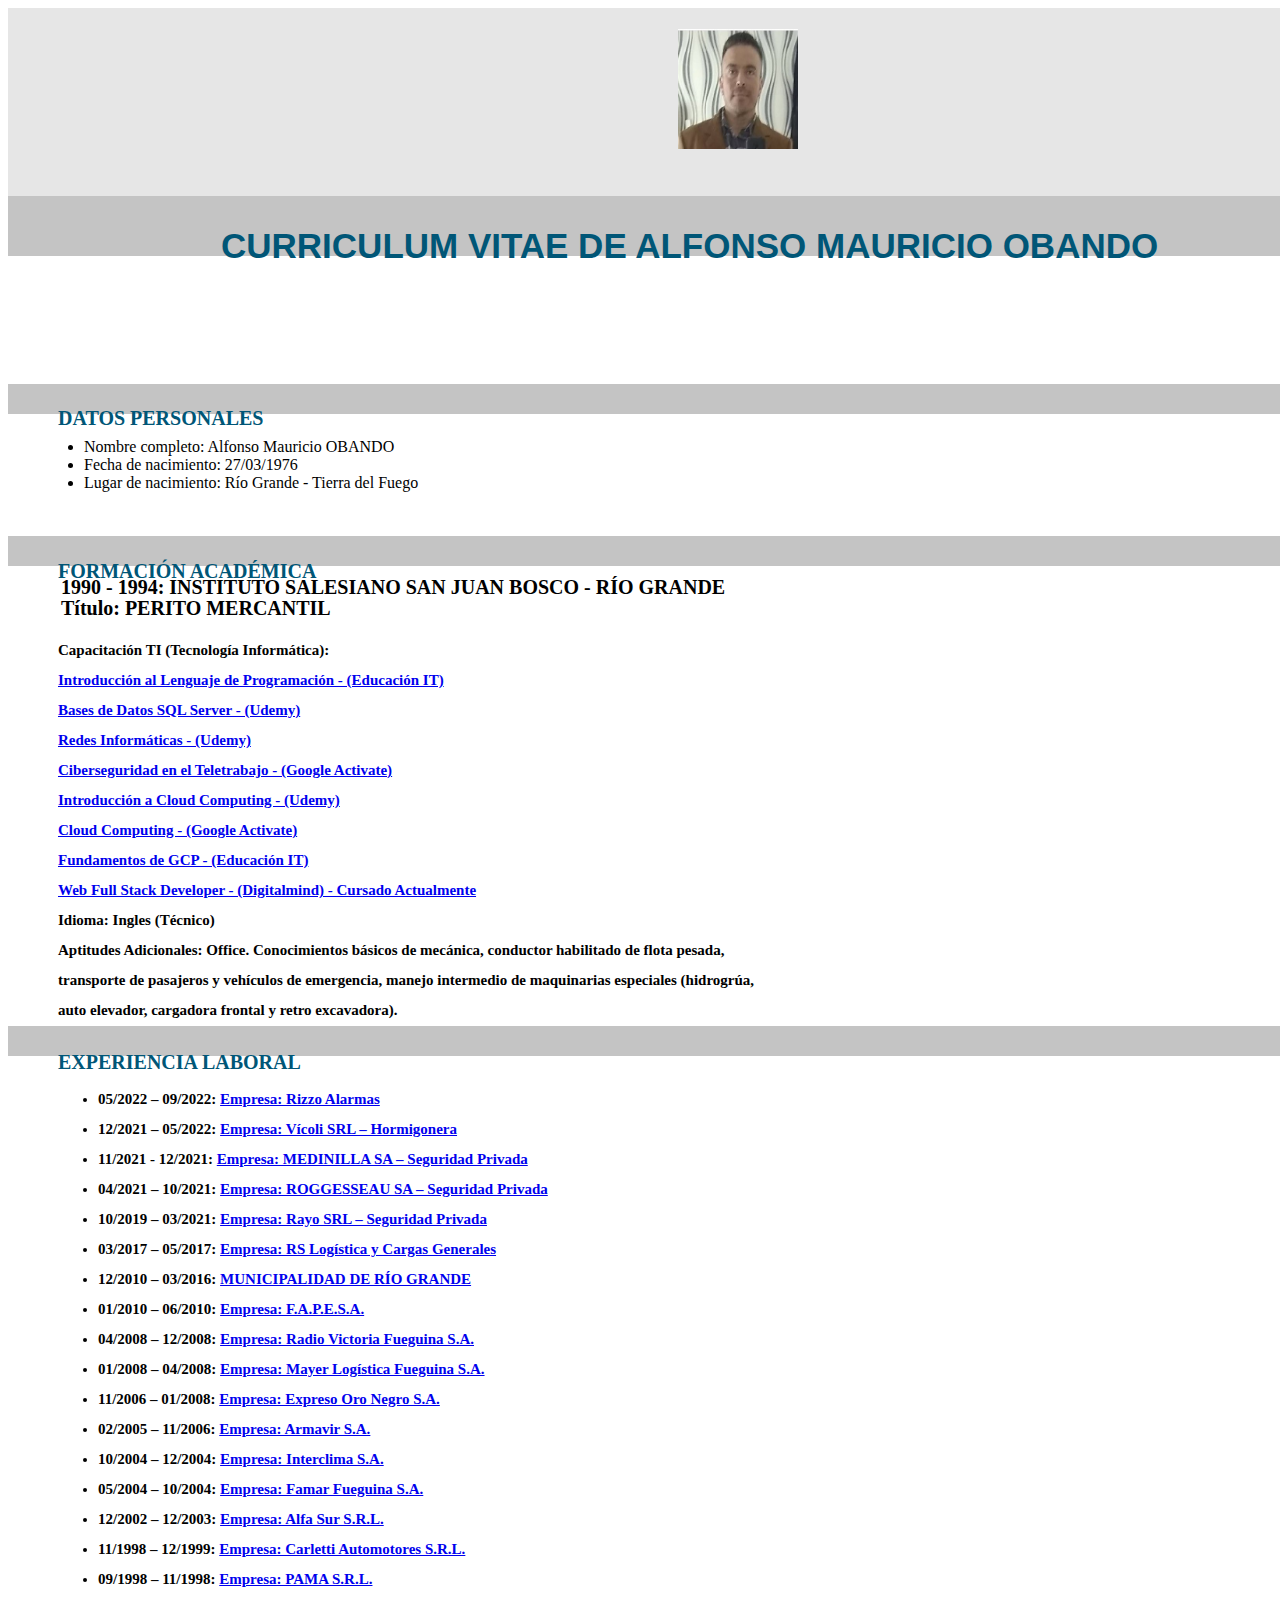
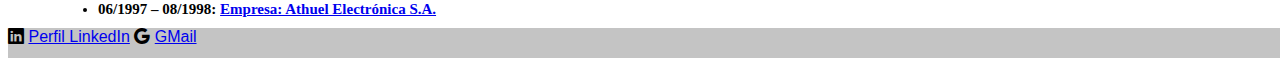
<file: index.html>
<!DOCTYPE html>
<html lang="en">
<head>
    <meta charset="UTF-8">
    <meta http-equiv="X-UA-Compatible" content="IE=edge">
    <meta name="viewport" content="width=device-width, initial-scale=1.0">
    <link rel="stylesheet" href="./css/style.css">
    <link href="https://cdn.jsdelivr.net/npm/bootstrap@5.0.2/dist/css/bootstrap.min.css" rel="stylesheet" integrity="sha384-EVSTQN3/azprG1Anm3QDgpJLIm9Nao0Yz1ztcQTwFspd3yD65VohhpuuCOmLASjC" crossorigin="anonymous">
    <link rel="stylesheet" href="https://cdn.jsdelivr.net/npm/bootstrap-icons@1.9.1/font/bootstrap-icons.css">
    <title>Práctica Inregradora CV</title>
</head>
<body>
    <header>
        <img class="foto" src="./img/Imagen1.jpg" alt="Foto">
    </header>
    <section id="titulo">
        <h1>CURRICULUM VITAE DE ALFONSO MAURICIO OBANDO</h1>
    </section>
    <section class="datper"> 
        <h3>DATOS PERSONALES</h3>
        <ul>
            <li>Nombre completo: Alfonso Mauricio OBANDO</li>
            <li>Fecha de nacimiento: 27/03/1976</li>
            <li>Lugar de nacimiento: Río Grande - Tierra del Fuego</li>
        </ul> 
    </section>
    <section class="formacad"> 
        <h3>FORMACIÓN ACADÉMICA</h3>
        <div>
            <table>
                <tr><td><b>1990 - 1994: INSTITUTO SALESIANO SAN JUAN BOSCO - RÍO GRANDE</b></td></tr>                
                <td>Título: PERITO MERCANTIL</td>
            </table>
                    <p>Capacitación TI (Tecnología Informática): <br>
                    <a href="./img/Certificados/Certificado Introducción al lenguaje de Programación IT.jpg" target="_blank">Introducción al Lenguaje de Programación - (Educación IT)</a><br>
                    <a href="./img/Certificados/Certificado Máster SQL UDEMY.jpg" target="_blank">Bases de Datos SQL Server - (Udemy)</a><br>
                    <a href="./img/Certificados/Certificado Redes Udemy.jpg" target="_blank">Redes Informáticas - (Udemy)</a><br>
                    <a href="./img/Certificados/Ciberseguridad en el Teletrabajo.jpg" target="_blank">Ciberseguridad en el Teletrabajo - (Google Activate)</a><br>
                    <a href="./img/Certificados/Cloud Comp desde 0 Udemy.jpg" target="_blank">Introducción a Cloud Computing - (Udemy)</a><br>
                    <a href="./img/Certificados/Cloud Computing Google Activate.jpg" target="_blank">Cloud Computing - (Google Activate)</a><br>
                    <a href="./img/Certificados/GCP Fundamentals Educacion IT.jpg" target="_blank">Fundamentos de GCP - (Educación IT)</a><br>
                    <a href="https://soydigitalmind.com/cursos/programacion-y-diseno-web/desarrollo-web-full-stack.html" target="_blank">Web Full Stack Developer - (Digitalmind) - Cursado Actualmente</a><br>
                    Idioma: Ingles (Técnico)<br>
                    Aptitudes Adicionales: Office. Conocimientos básicos de mecánica, conductor habilitado de flota pesada, transporte de pasajeros y vehículos de emergencia, manejo intermedio de maquinarias especiales (hidrogrúa, auto elevador, cargadora frontal y retro excavadora).
                </p> 
            </table>
        </div>  
    </section> 
    <section class="experlab">
        <h3>EXPERIENCIA LABORAL</h3>
        <div>
            <ul>
                <li><b>05/2022 – 09/2022: </b><a href="./Trabajos.html#Rizzo" target="_blank">Empresa: Rizzo Alarmas</a></li>
                <li><b>12/2021 – 05/2022: </b><a href="./Trabajos.html#Vicoli" target="_blank">Empresa: Vícoli SRL – Hormigonera</a></li>
                <li><b>11/2021 - 12/2021: </b><a href="./Trabajos.html#Medinilla" target="_blank">Empresa: MEDINILLA SA – Seguridad Privada</a></li>
                <li><b>04/2021 – 10/2021: </b><a href="./Trabajos.html#Rogge" target="_blank">Empresa: ROGGESSEAU SA – Seguridad Privada</a></li>
                <li><b>10/2019 – 03/2021: </b><a href="./Trabajos.html#Rayo" target="_blank">Empresa: Rayo SRL – Seguridad Privada</a></li>
                <li><b>03/2017 – 05/2017: </b><a href="./Trabajos.html#RS" target="_blank">Empresa: RS Logística y Cargas Generales</a></li>
                <li><b>12/2010 – 03/2016: </b><a href="./Trabajos.html#MUNICIP" target="_blank">MUNICIPALIDAD DE RÍO GRANDE</a></li>
                <li><b>01/2010 – 06/2010: </b><a href="./Trabajos.html#FAPESA" target="_blank">Empresa: F.A.P.E.S.A.</a></li>
                <li><b>04/2008 – 12/2008: </b><a href="./Trabajos.html#RVF" target="_blank">Empresa: Radio Victoria Fueguina S.A.</a></li>
                <li><b>01/2008 – 04/2008: </b><a href="./Trabajos.html#Mayer" target="_blank">Empresa: Mayer Logística Fueguina S.A.</a></li>
                <li><b>11/2006 – 01/2008: </b><a href="./Trabajos.html#EON" target="_blank">Empresa: Expreso Oro Negro S.A.</a></li>
                <li><b>02/2005 – 11/2006: </b><a href="./Trabajos.html#Armavir" target="_blank">Empresa: Armavir S.A.</a></li>
                <li><b>10/2004 – 12/2004: </b><a href="./Trabajos.html#Interclima" target="_blank">Empresa: Interclima S.A.</a></li>
                <li><b>05/2004 – 10/2004: </b><a href="./Trabajos.html#Famar" target="_blank">Empresa: Famar Fueguina S.A.</a></li>
                <li><b>12/2002 – 12/2003: </b><a href="./Trabajos.html#AlfaSur" target="_blank">Empresa: Alfa Sur S.R.L.</a></li>
                <li><b>11/1998 – 12/1999: </b><a href="./Trabajos.html#Carletti" target="_blank">Empresa: Carletti Automotores S.R.L.</a></li>
                <li><b>09/1998 – 11/1998: </b><a href="./Trabajos.html#Pama" target="_blank">Empresa: PAMA S.R.L.</a></li>
                <li><b>06/1997 – 08/1998: </b><a href="./Trabajos.html#Athuel" target="_blank">Empresa: Athuel Electrónica S.A.</a></li>
            </ul>
        </div>
    </section>
    <footer>
        <i class="bi bi-linkedin"></i> 
        <a href="https://www.linkedin.com/in/alfonso-mauricio-obando/" target="_blank">Perfil LinkedIn</a>
        <i class="bi bi-google"></i>
        <a href="https://mail.google.com/mail/u/0/#inbox?compose=GTvVlcSMTRvLjnbxkLswttbtBpNPTfstQJqpqSkFVJPFQJLBwRsqdGtvWjZLchmtNlNJbnpMSHzDs" target="_blank">GMail</a>        
    </footer>
    
</body>
</html>
</file>
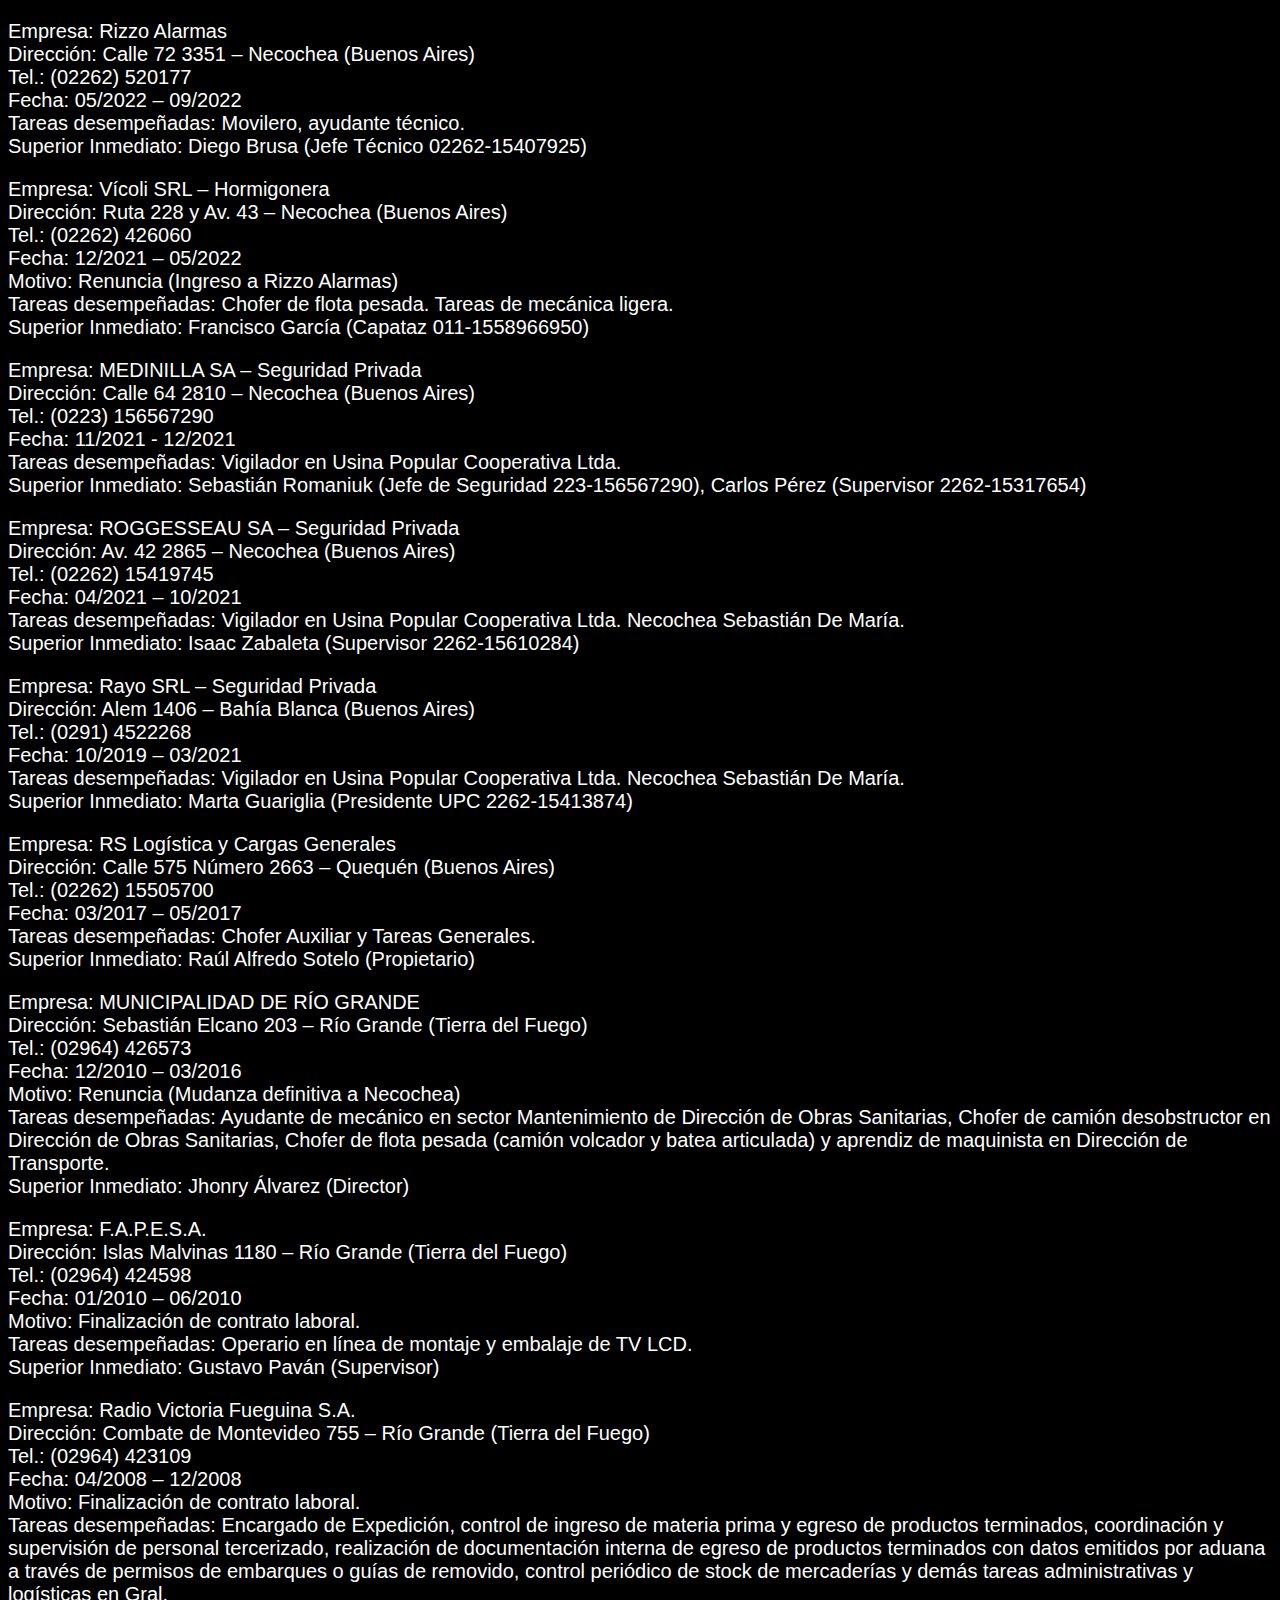
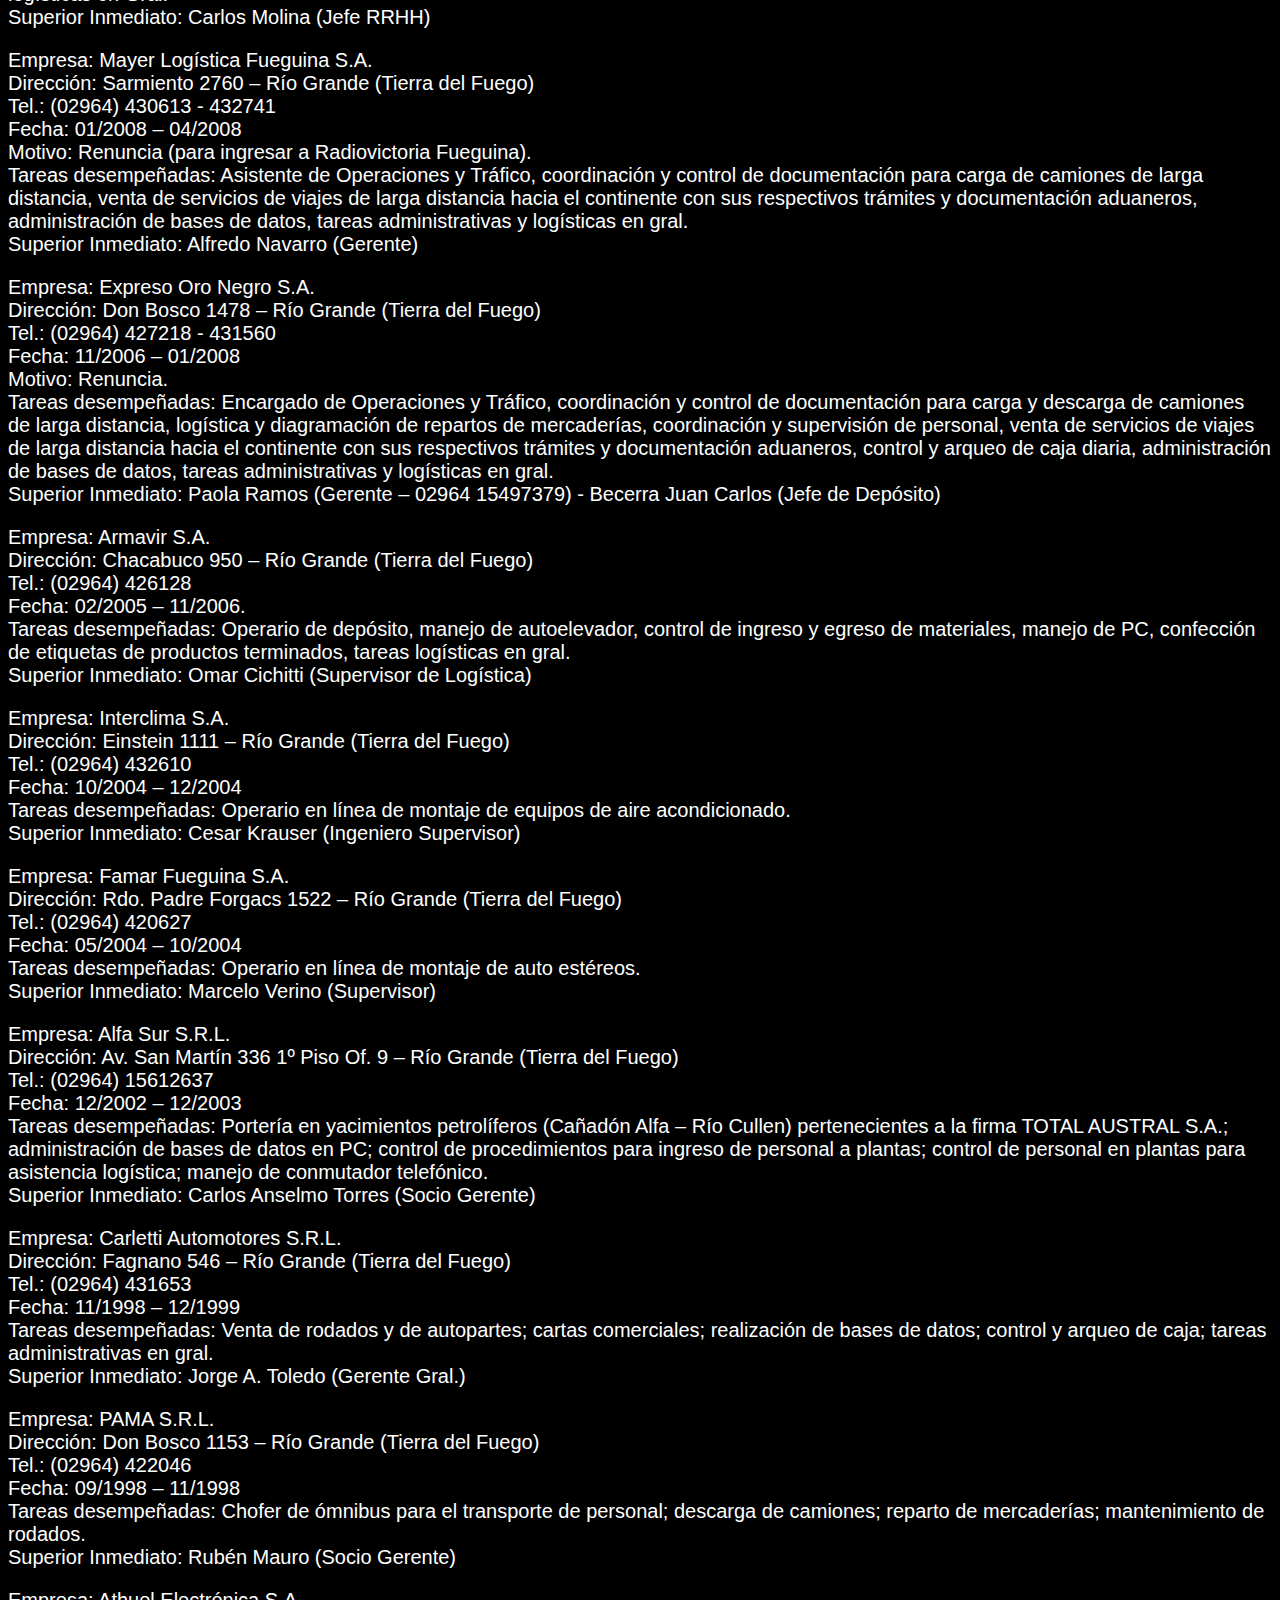
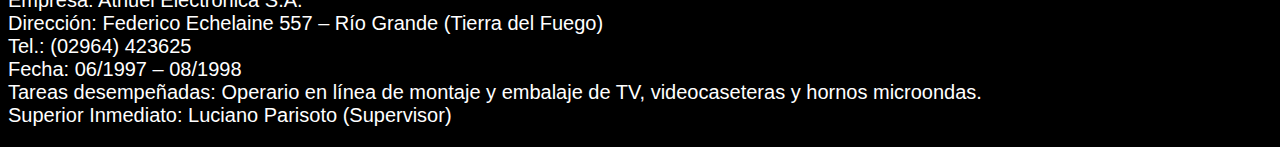
<file: Trabajos.html>
<!DOCTYPE html>
<html lang="en">
<head>
    <meta charset="UTF-8">
    <meta http-equiv="X-UA-Compatible" content="IE=edge">
    <meta name="viewport" content="width=device-width, initial-scale=1.0">
    <link rel="stylesheet" href="./css/styleLT.css">
    <title>Lugares de Trabajo</title>
</head>
<body class="lugtrab">
    <div>
        <p id="Rizzo">Empresa: Rizzo Alarmas<br>
            Dirección: Calle 72 3351 – Necochea (Buenos Aires)<br>
            Tel.: (02262) 520177<br>
            Fecha: 05/2022 – 09/2022<br>
            Tareas desempeñadas: Movilero, ayudante técnico. <br>
            Superior Inmediato: Diego Brusa (Jefe Técnico 02262-15407925)<br>
        </p>
        <p id="Vicoli">Empresa: Vícoli SRL – Hormigonera<br>
            Dirección: Ruta 228 y Av. 43 – Necochea (Buenos Aires)<br>
            Tel.: (02262) 426060<br>
            Fecha: 12/2021 – 05/2022<br>
            Motivo: Renuncia (Ingreso a Rizzo Alarmas)<br>
            Tareas desempeñadas: Chofer de flota pesada. Tareas de mecánica ligera. <br>
            Superior Inmediato: Francisco García (Capataz 011-1558966950)<br>
        </p>
        <p id="Medinilla">
            Empresa: MEDINILLA SA – Seguridad Privada<br>
            Dirección: Calle 64 2810 – Necochea (Buenos Aires)<br>
            Tel.: (0223) 156567290<br>
            Fecha: 11/2021 - 12/2021<br>
            Tareas desempeñadas: Vigilador en Usina Popular Cooperativa Ltda.<br>
            Superior Inmediato: Sebastián Romaniuk (Jefe de Seguridad 223-156567290), Carlos Pérez (Supervisor 2262-15317654)<br>
        </p>
        <p id="Rogge">Empresa: ROGGESSEAU SA – Seguridad Privada<br>
            Dirección: Av. 42 2865 – Necochea (Buenos Aires)<br>
            Tel.: (02262) 15419745<br>
            Fecha: 04/2021 – 10/2021<br>
            Tareas desempeñadas: Vigilador en Usina Popular Cooperativa Ltda. Necochea Sebastián De María.<br>
            Superior Inmediato: Isaac Zabaleta (Supervisor 2262-15610284)<br>
        </p>
        <p id="Rayo">Empresa: Rayo SRL – Seguridad Privada<br>
            Dirección: Alem 1406 – Bahía Blanca (Buenos Aires)<br>
            Tel.: (0291) 4522268<br>
            Fecha: 10/2019 – 03/2021<br>
            Tareas desempeñadas: Vigilador en Usina Popular Cooperativa Ltda. Necochea Sebastián De María.<br>
            Superior Inmediato: Marta Guariglia (Presidente UPC 2262-15413874)<br>
        </p>
        <p id="RS">Empresa: RS Logística y Cargas Generales<br>
            Dirección: Calle 575 Número 2663 – Quequén (Buenos Aires)<br>
            Tel.: (02262) 15505700<br>
            Fecha: 03/2017 – 05/2017<br>
            Tareas desempeñadas: Chofer Auxiliar y Tareas Generales.<br>
            Superior Inmediato: Raúl Alfredo Sotelo (Propietario)<br>
        </p>
        <p id="MUNICIP">Empresa: MUNICIPALIDAD DE RÍO GRANDE<br>
            Dirección: Sebastián Elcano 203 – Río Grande (Tierra del Fuego)<br>
            Tel.: (02964) 426573<br>
            Fecha: 12/2010 – 03/2016<br>
            Motivo: Renuncia (Mudanza definitiva a Necochea)<br>
            Tareas desempeñadas: Ayudante de mecánico en sector Mantenimiento de Dirección de Obras Sanitarias, Chofer de camión desobstructor en Dirección de Obras Sanitarias, Chofer de flota pesada (camión volcador y batea articulada) y aprendiz de maquinista en Dirección de Transporte.<br>
            Superior Inmediato: Jhonry Álvarez (Director)<br>
        </p>
        <p id="FAPESA">Empresa: F.A.P.E.S.A.<br>
            Dirección: Islas Malvinas 1180 – Río Grande (Tierra del Fuego)<br>
            Tel.: (02964) 424598<br>
            Fecha: 01/2010 – 06/2010<br>
            Motivo: Finalización de contrato laboral.<br>
            Tareas desempeñadas: Operario en línea de montaje y embalaje de TV LCD.<br>
            Superior Inmediato: Gustavo Paván (Supervisor)<br>
        </p>
        <p id="RVF">Empresa: Radio Victoria Fueguina S.A.<br>
            Dirección: Combate de Montevideo 755 – Río Grande (Tierra del Fuego)<br>
            Tel.: (02964) 423109<br>
            Fecha: 04/2008 – 12/2008<br>
            Motivo: Finalización de contrato laboral.<br>
            Tareas desempeñadas: Encargado de Expedición, control de ingreso de materia prima y egreso de productos terminados, coordinación y supervisión de personal tercerizado, realización de documentación interna de egreso de productos terminados con datos emitidos por aduana a través de permisos de embarques o guías de removido, control periódico de stock de mercaderías y demás tareas administrativas y logísticas en Gral.<br>
            Superior Inmediato: Carlos Molina (Jefe RRHH)<br>
        </p>
        <p id="Mayer">Empresa: Mayer Logística Fueguina S.A.<br>
            Dirección: Sarmiento 2760 – Río Grande (Tierra del Fuego)<br>
            Tel.: (02964) 430613 - 432741<br>
            Fecha: 01/2008 – 04/2008<br>
            Motivo: Renuncia (para ingresar a Radiovictoria Fueguina).<br>
            Tareas desempeñadas: Asistente de Operaciones y Tráfico, coordinación y control de documentación para carga de camiones de larga distancia, venta de servicios de viajes de larga distancia hacia el continente con sus respectivos trámites y documentación aduaneros, administración de bases de datos, tareas administrativas y logísticas en gral.<br>
            Superior Inmediato: Alfredo Navarro (Gerente)
        </p>
        <p id="EON">Empresa: Expreso Oro Negro S.A.<br>
            Dirección: Don Bosco 1478 – Río Grande (Tierra del Fuego)<br>
            Tel.: (02964) 427218 - 431560<br>
            Fecha: 11/2006 – 01/2008<br>
            Motivo: Renuncia.<br>
            Tareas desempeñadas: Encargado de Operaciones y Tráfico, coordinación y control de documentación para carga y descarga de camiones de larga distancia, logística y diagramación de repartos de mercaderías, coordinación y supervisión de personal, venta de servicios de viajes de larga distancia hacia el continente con sus respectivos trámites y documentación aduaneros, control y arqueo de caja diaria, administración de bases de datos, tareas administrativas y logísticas en gral.<br>
            Superior Inmediato: Paola Ramos (Gerente – 02964 15497379) - Becerra Juan Carlos (Jefe de Depósito)<br>
        </p>
        <p id="Armavir">Empresa: Armavir S.A.<br>
            Dirección: Chacabuco 950 – Río Grande (Tierra del Fuego)<br>
            Tel.: (02964) 426128<br>
            Fecha: 02/2005 – 11/2006.<br>
            Tareas desempeñadas: Operario de depósito, manejo de autoelevador, control de ingreso y egreso de materiales, manejo de PC, confección de etiquetas de productos terminados, tareas logísticas en gral.<br>
            Superior Inmediato: Omar Cichitti (Supervisor de Logística)<br>
        </p>
        <p id="Interclima">Empresa: Interclima S.A.<br>
            Dirección: Einstein 1111 – Río Grande (Tierra del Fuego)<br>
            Tel.: (02964) 432610<br>
            Fecha: 10/2004 – 12/2004<br>
            Tareas desempeñadas: Operario en línea de montaje de equipos de aire acondicionado.<br>
            Superior Inmediato: Cesar Krauser (Ingeniero Supervisor)<br>
        </p>
        <p id="Famar">Empresa: Famar Fueguina S.A.<br>
            Dirección: Rdo. Padre Forgacs 1522 – Río Grande (Tierra del Fuego)<br>
            Tel.: (02964) 420627<br>
            Fecha: 05/2004 – 10/2004<br>
            Tareas desempeñadas: Operario en línea de montaje de auto estéreos.<br>
            Superior Inmediato: Marcelo Verino (Supervisor)<br>
        </p>
        <p id="AlfaSur">Empresa: Alfa Sur S.R.L.<br>
            Dirección: Av. San Martín 336 1º Piso Of. 9 – Río Grande (Tierra del Fuego)<br>
            Tel.: (02964) 15612637<br>
            Fecha: 12/2002 – 12/2003<br>
            Tareas desempeñadas: Portería en yacimientos petrolíferos (Cañadón Alfa – Río Cullen) pertenecientes a la firma TOTAL AUSTRAL S.A.; administración de bases de datos en PC; control de procedimientos para ingreso de personal a plantas; control de personal en plantas para asistencia logística; manejo de conmutador telefónico.<br>
            Superior Inmediato: Carlos Anselmo Torres (Socio Gerente)<br>
        </p>
        <p id="Carletti">Empresa: Carletti Automotores S.R.L.<br>
            Dirección: Fagnano 546 – Río Grande (Tierra del Fuego)<br>
            Tel.: (02964) 431653<br>
            Fecha: 11/1998 – 12/1999<br>
            Tareas desempeñadas: Venta de rodados y de autopartes; cartas comerciales; realización de bases de datos; control y arqueo de caja; tareas administrativas en gral.<br>
            Superior Inmediato: Jorge A. Toledo (Gerente Gral.)<br>
        </p>
        <p id="Pama">Empresa: PAMA S.R.L.<br>
            Dirección: Don Bosco 1153 – Río Grande (Tierra del Fuego)<br>
            Tel.: (02964) 422046<br>
            Fecha: 09/1998 – 11/1998<br>
            Tareas desempeñadas: Chofer de ómnibus para el transporte de personal; descarga de camiones; reparto de mercaderías; mantenimiento de rodados.<br>
            Superior Inmediato: Rubén Mauro (Socio Gerente)<br>
        </p>
        <p id="Athuel">Empresa: Athuel Electrónica S.A.<br>
            Dirección: Federico Echelaine 557 – Río Grande (Tierra del Fuego)<br>
            Tel.: (02964) 423625<br>
            Fecha: 06/1997 – 08/1998<br>
            Tareas desempeñadas: Operario en línea de montaje y embalaje de TV, videocaseteras y hornos microondas.<br>
            Superior Inmediato: Luciano Parisoto (Supervisor)<br>
        </p>           
    </div>
</body>
</html>
</file>
<file: css/style.css>
body{
    position: relative;
    width: 1440px;
    height: 1024px;
    background: #FFFFFF;
}
header{
    position: absolute;
    width: 1440px;
    height: 188.19px;
    left: 0px;
    top: 0px;
    background: #E6E6E6;
}
.foto{
    position: absolute;
    width: 120px;
    height: 120px;
    left: 670px;
    top: 20.91px;
}
#titulo{
    position: absolute;
    width: 1440px;
    height: 60px;
    left: 0px;
    top: 188px;
    background: #C4C4C4;
}
#titulo h1{
    position: absolute;
    width: 1016px;
    height: 29.87px;
    left: 213px;
    top: 12px;
    font-family: sans-serif;
    font-style: normal;
    font-weight: 700;
    font-size: 35px;
    line-height: 84.69%;
    font-feature-settings: 'cpsp' on;
    color: #005677;
}
.datper{
    position: absolute;
    width: 1440px;
    height: 30px;
    left: 0px;
    top: 376px;
    background: #C4C4C4;
}
.datper h3{
    position: absolute;
    width: 395.62px;
    height: 17px;
    left: 50px;
    top: 6px;
    font-family: 'sans serif';
    font-style: normal;
    font-weight: 700;
    font-size: 20px;
    line-height: 84.69%;
    font-feature-settings: 'cpsp' on;
    color: #005677;
}
.datper ul{
    position: absolute;
    font-family: 'sans serif';
    width: 432px;
    height: 13px;
    left: 36px;
    top: 38px;

}
.formacad{
    position: absolute;
    width: 1440px;
    height: 30px;
    left: 0px;
    top: 528px;
    background: #C4C4C4;
}
.formacad h3{
    position: absolute;
    width: 489.68px;
    height: 17px;
    left: 50px;
    top: 7px;
    font-family: 'sans serif';
    font-style: normal;
    font-weight: 700;
    font-size: 20px;
    line-height: 84.69%;
    font-feature-settings: 'cpsp' on;
    color: #005677;
}
table{
    position: absolute;
    width: 1440px;
    height: 30px;   
    left: 50px;
    top: 40px;
    font-family: 'sans serif';
    font-style: normal;
    font-weight: 700;
    font-size: 20px;
    line-height: 84.69%;
}
.formacad p{
    position: absolute;
    width: 700px;
    height: 34px;
    left: 50px;
    top: 84px;
    font-family: 'sans serif';
    font-style: normal;
    font-weight: 700;
    font-size: 15px;
    line-height: 2;
    color: #000000;
}

.experlab{
    position: absolute;
    width: 1440px;
    height: 30px;
    left: 0px;
    top: 1018px;
    background: #C4C4C4;
}
.experlab h3{
    position: absolute;
    width: 467.55px;
    height: 17px;
    left: 50px;
    top: 8px;
    font-family: 'sans serif';
    font-style: normal;
    font-weight: 700;
    font-size: 20px;
    line-height: 84.69%;
    font-feature-settings: 'cpsp' on;
    color: #005677;
}
.experlab ul{
    position: relative;
    width: 762px;
    height: 253px;
    left: 50px;
    top: 43px;
    font-family: 'sans serif';
    font-style: normal;
    font-weight: 700;
    font-size: 15px;
    line-height: 2;
    color: #000000;
}
footer{
    position: absolute;
    font-family: sans-serif;
    width: 1440px;
    height: 30px;
    left: 0px;
    top: 1620px;
    background: #C4C4C4;
}
</file>
<file: css/styleLT.css>
body{
    background-color: rgb(0, 0, 0);
    color: rgb(256, 256, 256);
    font-family: sans-serif;
    font-size: 20px;
}
</file>
